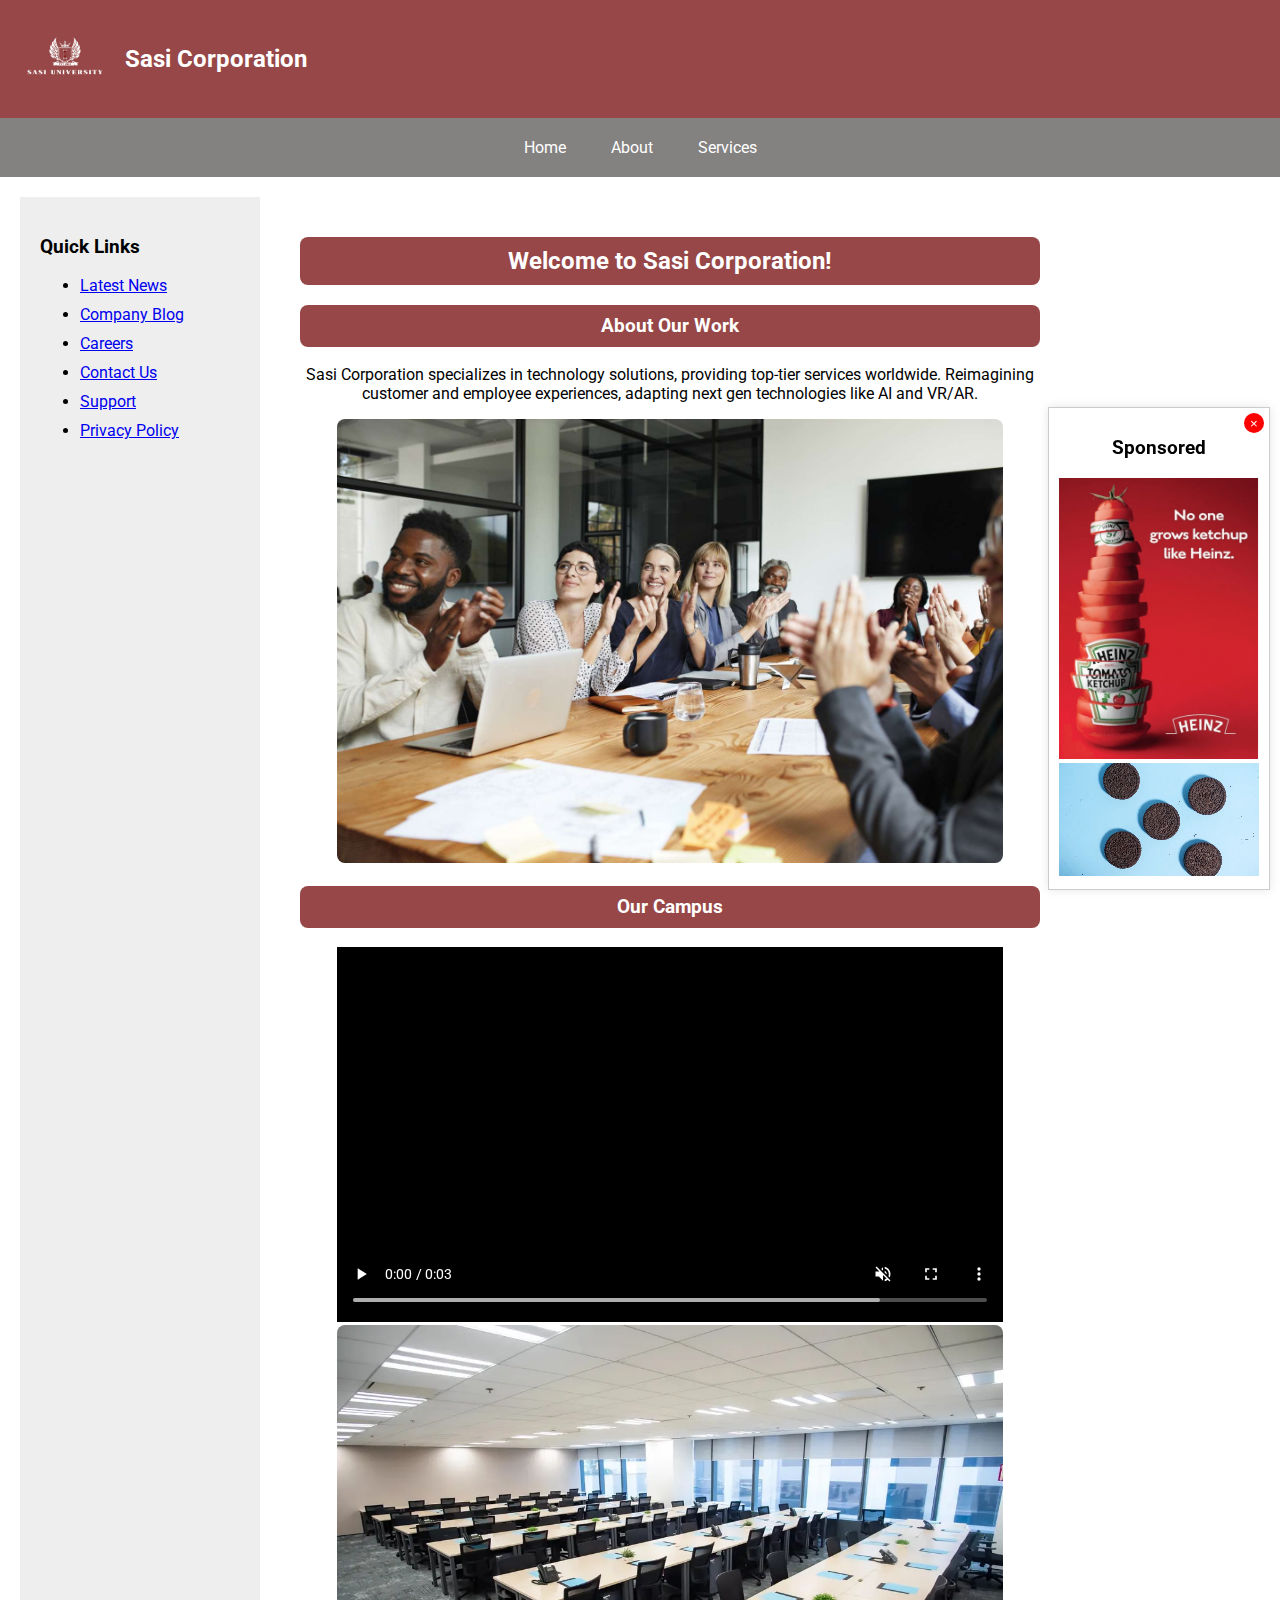
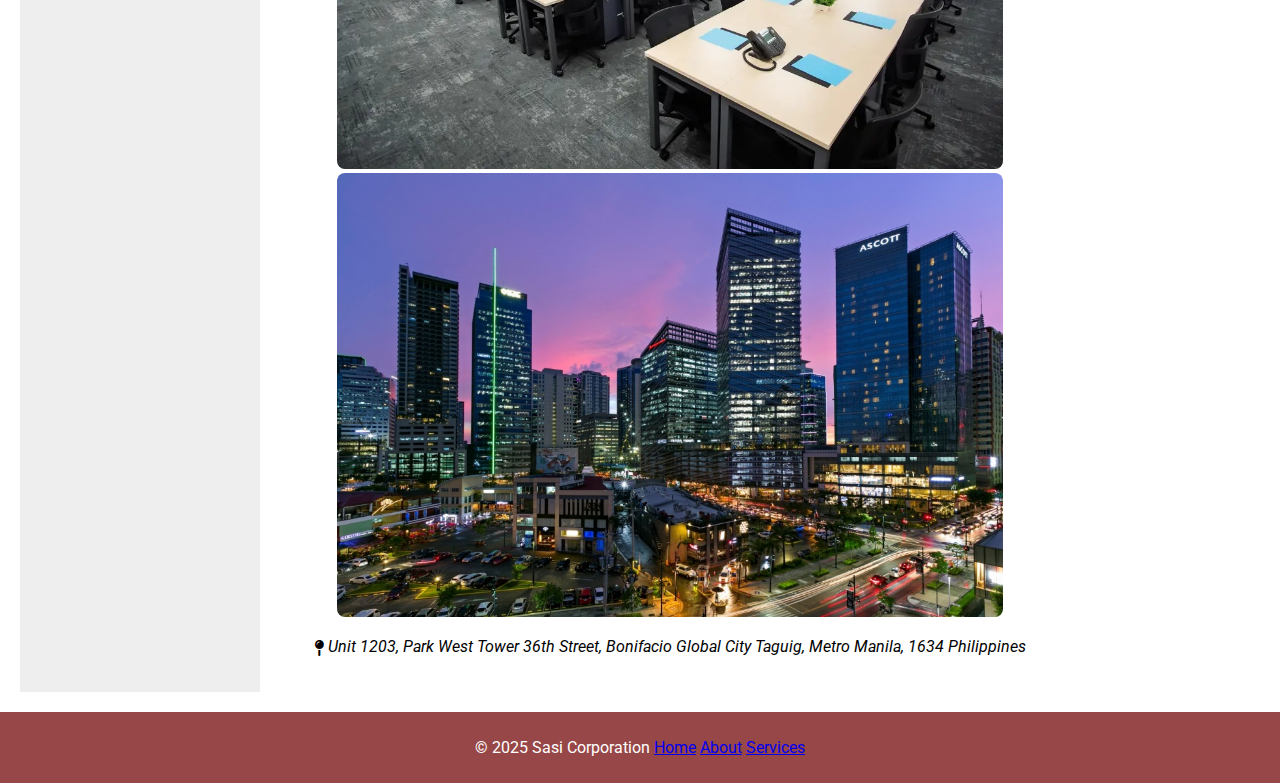
<file: index.html>
<!DOCTYPE html>
<html lang="en">
<head>
    <meta charset="UTF-8">
    <meta name="viewport" content="width=device-width, initial-scale=1.0">
    <title>Sasi Corporation</title>
    <link rel="stylesheet" href="indexsheet.css">
    <script src="https://cdn.ckeditor.com/4.21.0/standard/ckeditor.js"></script>
    <link rel="stylesheet" href="https://cdnjs.cloudflare.com/ajax/libs/font-awesome/6.0.0-beta3/css/all.min.css">
    <link rel="stylesheet" href="https://fonts.googleapis.com/css2?family=Roboto:wght@400;700&display=swap">
</head>
<body>
    <header>
        <img src="assets/sasi_university.png" width="100px">
        <h2>Sasi Corporation</h2>
    </header>
    
    <nav>
        <a href="index.html">Home</a>
        <a href="about.html">About</a>
        <a href="services.html">Services</a>
    </nav>

    <div class="container">
        <aside class="sidebar">
            <h3>Quick Links</h3>
            <ul>
                <li><a href="#">Latest News</a></li>
                <li><a href="#">Company Blog</a></li>
                <li><a href="#">Careers</a></li>
                <li><a href="#">Contact Us</a></li>
                <li><a href="#">Support</a></li>
                <li><a href="#">Privacy Policy</a></li>
            </ul>
        </aside>

        <main class="main-content">
            <h2>Welcome to Sasi Corporation!</h2>
            
            <h3>About Our Work</h3>
            <p>
                Sasi Corporation specializes in technology solutions, providing top-tier services worldwide. 
                Reimagining customer and employee experiences, adapting next gen technologies like AI and VR/AR.
            </p>
            <img src="assets/company_image.jpg" alt="Sasi Corporation Office" class="responsive-img" width="90%">

            <h3>Our Campus</h3>
            <video width="90%" controls autoplay muted loop>
                <source src="assets/office_workers.mp4" type="video/mp4">
                Your browser does not support the video tag.
            </video>
            <img src="assets/bgc_office.webp" alt="Sasi Corporation Office" class="responsive-img" width="90%">
            <img src="assets/bgc.jpg" alt="Sasi Corporation Office" class="responsive-img" width="90%">
            <em>
                <p>
                    <i class="fas fa-map-pin" style="vertical-align: middle;"></i>
                    Unit 1203, Park West Tower
                    36th Street, Bonifacio Global City
                    Taguig, Metro Manila, 1634
                    Philippines
                </p>
            </em>
        </main>
    </div>

    <section class="adverts" id="adverts">
        <button class="close-btn" onclick="document.getElementById('adverts').style.display='none'">&times;</button>
        <h3>Sponsored</h3>
        <img src="/assets/heinz_ads.png" width="200px">
        <video width="200px" autoplay muted loop>
            <source src="assets/oreo_commercial.mp4" type="video/mp4">
        </video>
    </section>

    <footer>
        <p>
            &copy; 2025 Sasi Corporation         
            <a href="index.html">Home</a>
            <a href="about.html">About</a>
            <a href="services.html">Services</a>
        </p>
    </footer>
</body>
</html>
</file>
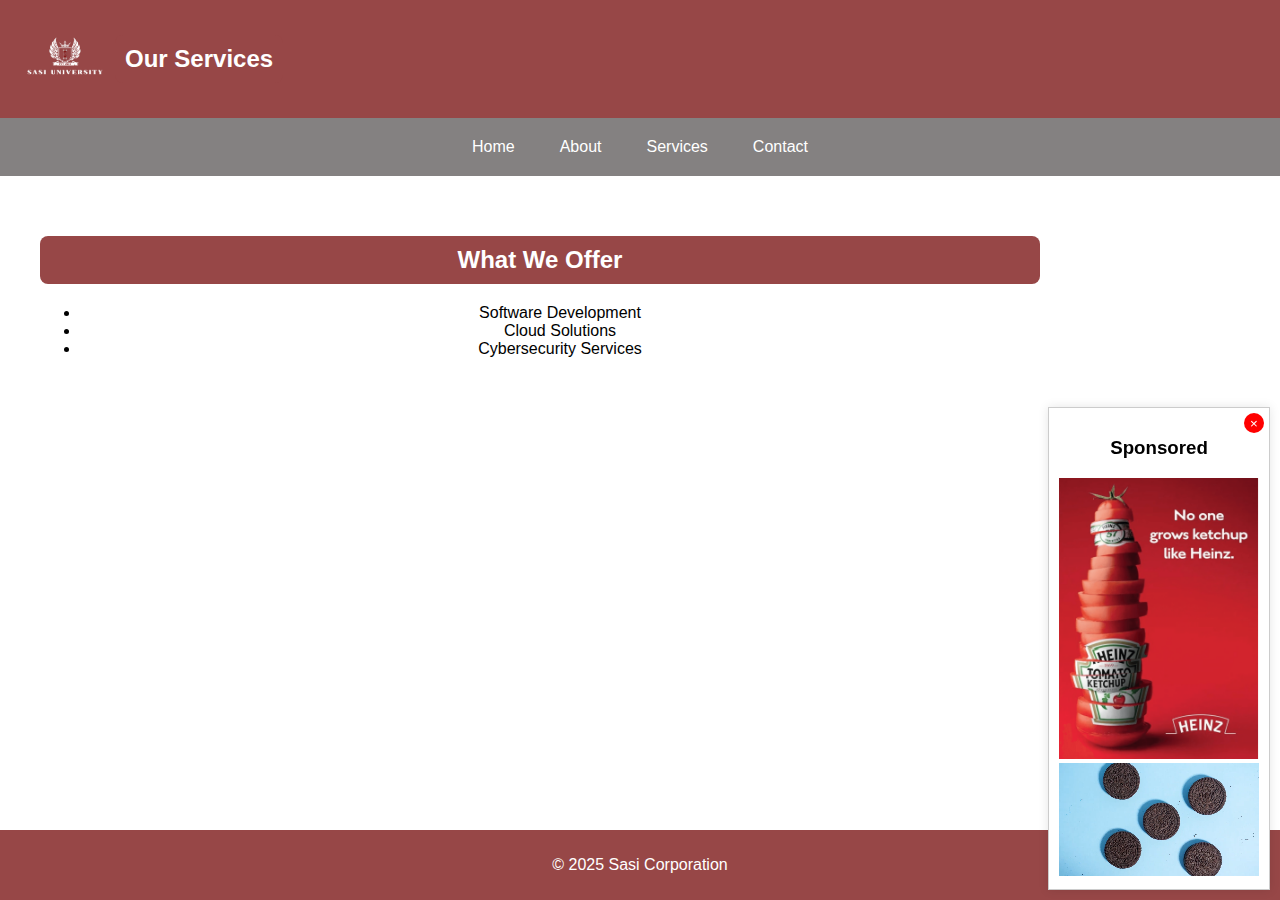
<file: services.html>
<!DOCTYPE html>
<html lang="en">
<head>
    <meta charset="UTF-8">
    <meta name="viewport" content="width=device-width, initial-scale=1.0">
    <title>Services - Sasi Corporation</title>
    <link rel="stylesheet" href="servicessheet.css">
    <link rel="stylesheet" href="indexsheet.css">
</head>
<body>
    <header>
        <img src="assets/sasi_university.png" width="100px">
        <h2>Our Services</h2>
    </header>
    
    <nav>
        <a href="index.html">Home</a>
        <a href="about.html">About</a>
        <a href="services.html">Services</a>
        <a href="contact.html">Contact</a>
    </nav>

    <div class="container">
        <main class="main-content">
            <h2>What We Offer</h2>
            <ul>
                <li>Software Development</li>
                <li>Cloud Solutions</li>
                <li>Cybersecurity Services</li>
            </ul>
        </main>
    </div>

    <section class="adverts" id="adverts">
        <button class="close-btn" onclick="document.getElementById('adverts').style.display='none'">&times;</button>
        <h3>Sponsored</h3>
        <img src="/assets/heinz_ads.png" width="200px">
        <video width="200px" autoplay muted loop>
            <source src="assets/oreo_commercial.mp4" type="video/mp4">
        </video>
    </section>

    <footer>
        <p>&copy; 2025 Sasi Corporation</p>
    </footer>
</body>
</html>
</file>
<file: indexsheet.css>
body {
    font-family: 'Roboto', sans-serif;
    margin: 0;
    padding: 0;
    display: flex;
    flex-direction: column;
    min-height: 100vh;
}

header {
    background-color: rgb(151, 71, 71);
    color: white;
    padding: 15px;
    text-align: center;
    display: flex;
    align-items: center;
}

header img {
    transition: transform 0.3s ease;
}

header img:hover {
    transform: scale(1.1);
}

nav {
    background-color: rgb(132, 129, 129);
    padding: 10px;
    display: flex;
    justify-content: center;
    gap: 15px;
}

nav a {
    color: white;
    text-decoration: none;
    padding: 10px 15px;
    transition: color 0.3s ease, background-color 0.3s ease;
}

nav a:hover {
    color: #333;
    background-color: #fff;
}

.container {
    display: flex;
    flex: 1;
    gap: 20px;
    padding: 20px;
}

.sidebar {
    width: 200px;
    background-color: rgb(238, 238, 238);
    padding: 20px;
}

.sidebar ul li {
    margin-bottom: 10px;
}

.sidebar ul li a {
    transition: color 0.3s ease, background-color 0.3s ease;
}

.sidebar ul li a:hover {
    color: #fff;
    background-color: #333;
}

.main-content {
    flex: 1;
    padding: 20px;
    margin-right: 200px; 
    text-align: center;
}

.adverts {
    width: 200px;
    background-color: rgb(244, 244, 244);
    padding: 10px;
    text-align: center;
}

.responsive-img {
    max-width: 100%;
    height: auto;
    border-radius: 8px;
}

footer {
    background-color: rgb(151, 71, 71);
    color: white;
    text-align: center;
    padding: 10px;
    margin-top: auto;
}

.adverts {
    position: fixed;
    right: 10px;
    bottom: 10px;
    width: 200px;
    background-color: white;
    border: 1px solid #ccc;
    padding: 10px;
    box-shadow: 0 0 10px rgba(0, 0, 0, 0.1);
}

.close-btn {
    position: absolute;
    top: 5px;
    right: 5px;
    cursor: pointer;
    background: #f00;
    color: #fff;
    border: none;
    border-radius: 50%;
    width: 20px;
    height: 20px;
    text-align: center;
    line-height: 20px;
}

h2, h3 {
    background-color: rgb(151, 71, 71);
    color: white;
    padding: 10px;
    border-radius: 8px;
}

.sidebar h3, .adverts h3 {
    background-color: transparent;
    color: inherit;
    padding: 0;
    border-radius: 0;
}
</file>
<file: servicessheet.css>
body {
    font-family: Arial, sans-serif;
    margin: 0;
    padding: 0;
    display: flex;
    flex-direction: column;
    min-height: 100vh;
}

header {
    background-color: rgb(151, 71, 71);
    color: white;
    padding: 15px;
    text-align: center;
    display: flex;
    align-items: center;
}

nav {
    background-color: rgb(132, 129, 129);
    padding: 10px;
    display: flex;
    justify-content: center;
    gap: 15px;
}

nav a {
    color: white;
    text-decoration: none;
    padding: 10px 15px;
}

.container {
    display: flex;
    flex: 1;
    gap: 20px;
    padding: 20px;
}

.sidebar {
    width: 200px;
    background-color: rgb(238, 238, 238);
    padding: 20px;
}

.main-content {
    flex: 1;
    padding: 20px;
    text-align: center;
}

.adverts {
    width: 200px;
    background-color: rgb(244, 244, 244);
    padding: 10px;
    text-align: center;
}

.responsive-img {
    max-width: 100%;
    height: auto;
    border-radius: 8px;
}

footer {
    background-color: rgb(151, 71, 71);
    color: white;
    text-align: center;
    padding: 10px;
    margin-top: auto;
}

.main-content img {
    margin-bottom: 15px;
}
</file>
